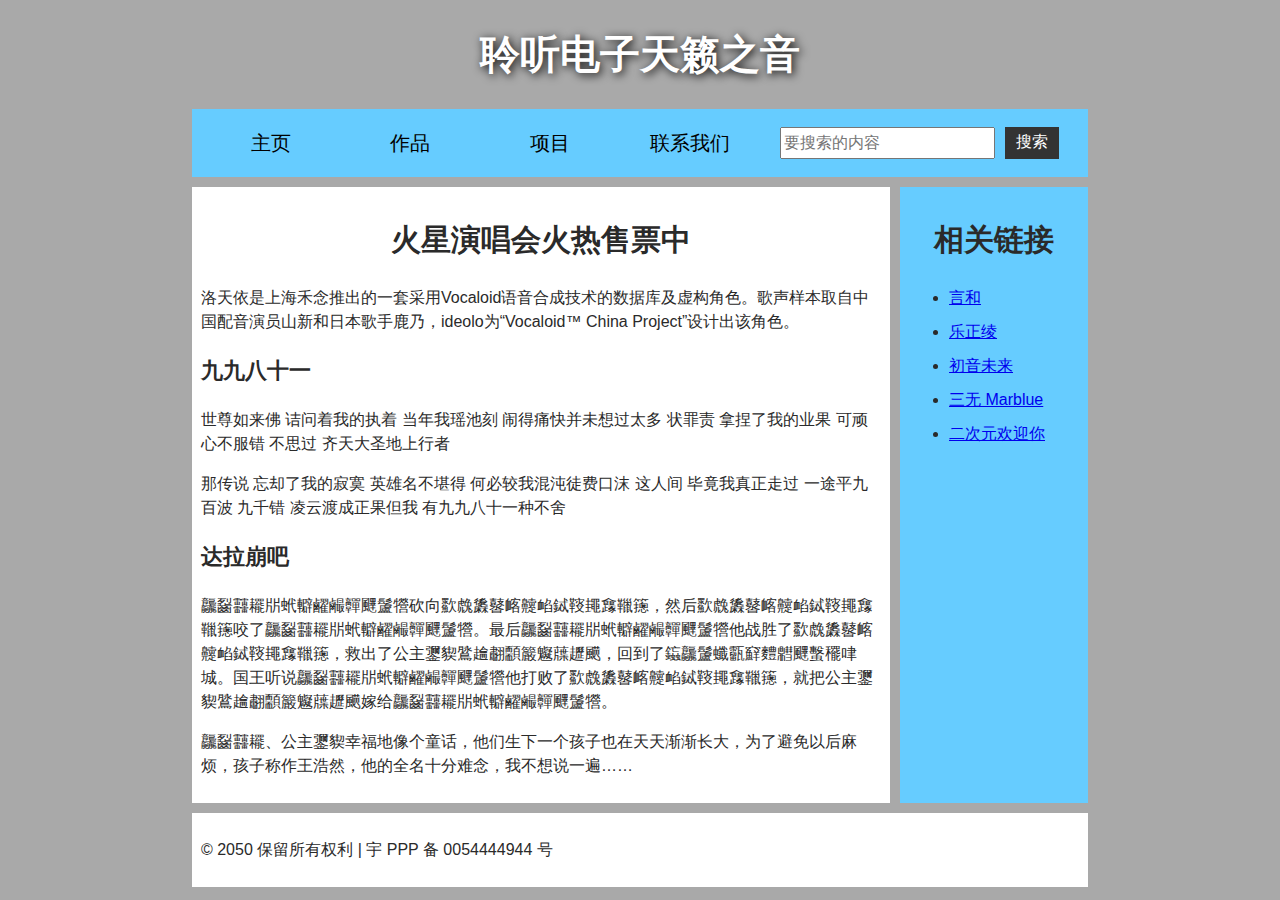
<file: html/sample.html>
<!DOCTYPE html>
<html>
  <head>
    <meta charset="utf-8">

    <title>二次元俱乐部</title>
    <link href="https://fonts.googlefonts.cn/css?family=Open+Sans+Condensed:300|Sonsie+One" rel="stylesheet">
    <link href="https://fonts.googlefonts.cn/css?family=ZCOOL+KuaiLe&amp;subset=chinese-simplified" rel="stylesheet">
    <link href="style.css" rel="stylesheet">

    <!--以下三行修复了使用旧版本 Internet Explorer 时 HTML5 语义元素运行不正常的问题-->
    <!--[if lt IE 9]>
      <script src="https://cdnjs.cloudflare.com/ajax/libs/html5shiv/3.7.3/html5shiv.js"></script>
    <![endif]-->
  </head>

  <body>
    <!-- 以下是本站所有网页的统一主标题 -->

    <header>
      <h1>聆听电子天籁之音</h1>
    </header>

    <nav>
      <ul>
        <li><a href="#">主页</a></li>
        <li><a href="#">作品</a></li>
        <li><a href="#">项目</a></li>
        <li><a href="#">联系我们</a></li>
      </ul>

      <!-- 搜索栏是站点内导航的一个非线性的方式。 -->

      <form>
        <input type="search" name="q" placeholder="要搜索的内容">
        <input type="submit" value="搜索">
      </form>
    </nav>

    <!-- 以下是网页主体内容 -->
    <main>

      <!-- 包含一个 article（一篇文章） -->
      <article>
        <h2>火星演唱会火热售票中</h2>

        <p>洛天依是上海禾念推出的一套采用Vocaloid语音合成技术的数据库及虚构角色。歌声样本取自中国配音演员山新和日本歌手鹿乃，ideolo为“Vocaloid™ China Project”设计出该角色。</p>

        <h3>九九八十一</h3>

        <p>世尊如来佛 诘问着我的执着 当年我瑶池刻 闹得痛快并未想过太多 状罪责 拿捏了我的业果 可顽心不服错 不思过 齐天大圣地上行者</p>

        <p>那传说 忘却了我的寂寞 英雄名不堪得 何必较我混沌徒费口沫 这人间 毕竟我真正走过 一途平九百波 九千错 凌云渡成正果但我 有九九八十一种不舍</p>

        <h3>达拉崩吧</h3>

        <p>龘䶛䨻䎱㸞蚮䡶䴞䴝䯬䬛䰕㹚砍向㱎䖘䵈䶁䘔䶑䘓鋱䩳䵷㒪䪉䉥，然后㱎䖘䵈䶁䘔䶑䘓鋱䩳䵷㒪䪉䉥咬了龘䶛䨻䎱㸞蚮䡶䴞䴝䯬䬛䰕㹚。最后龘䶛䨻䎱㸞蚮䡶䴞䴝䯬䬛䰕㹚他战胜了㱎䖘䵈䶁䘔䶑䘓鋱䩳䵷㒪䪉䉥，救出了公主䥸䝟䳮䟑䎘䫱䉷䰯䕈䟐䬝，回到了䥰龘䰕䘋㽌䇁䵄䵻䬛蟿䆉㖀城。国王听说龘䶛䨻䎱㸞蚮䡶䴞䴝䯬䬛䰕㹚他打败了㱎䖘䵈䶁䘔䶑䘓鋱䩳䵷㒪䪉䉥，就把公主䥸䝟䳮䟑䎘䫱䉷䰯䕈䟐䬝嫁给龘䶛䨻䎱㸞蚮䡶䴞䴝䯬䬛䰕㹚。</p>

        <p>龘䶛䨻䎱、公主䥸䝟幸福地像个童话，他们生下一个孩子也在天天渐渐长大，为了避免以后麻烦，孩子称作王浩然，他的全名十分难念，我不想说一遍……</p>
      </article>

      <!-- 侧边栏在主内容右侧 -->
      <aside>
        <h2>相关链接</h2>

        <ul>
          <li><a href="#">言和</a></li>
          <li><a href="#">乐正绫</a></li>
          <li><a href="#">初音未来</a></li>
          <li><a href="#">三无 Marblue</a></li>
          <li><a href="#">二次元欢迎你</a></li>
        </ul>
      </aside>

    </main>

    <!-- 以下是本站所有网页的统一页脚 -->

    <footer>
      <p>© 2050 保留所有权利 | 宇 PPP 备 0054444944 号</p>
    </footer>

  </body>
</html>
</file>
<file: html/style.css>
/* 一般设置 */

html, body {
    margin: 0;
    padding: 0;
  }
  
  html {
    font-size: 10px;
    background-color: #a9a9a9;
  }
  
  body {
    width: 70%;
    margin: 0 auto;
  }
  
  /* 文字排版 */
  
  h1, h2, h3 {
    font-family: 'Sonsie One', 'ZCOOL KuaiLe', cursive;
    color: #2a2a2a;
  }
  
  p, input, li {
    font-family: 'Open Sans Condensed', sans-serif;
    color: #2a2a2a;
  }
  
  h1 {
    font-size: 4rem;
    text-align: center;
    color: white;
    text-shadow: 2px 2px 10px   black;
  }
  
  h2 {
    font-size: 3rem;
    text-align: center;
  }
  
  h3 {
    font-size: 2.2rem;
  }
  
  p, li {
    font-size: 1.6rem;
    line-height: 1.5;
  }
  
  /* 标题布局 */
  
  nav, article, aside, footer {
    background-color: white;
    padding: 1%;
  }
  
  nav {
    height: 50px;
    background-color: #66ccff;
    display: flex;
    margin-bottom: 10px;
  }
  
  nav ul {
    padding: 0;
    list-style-type: none;
    flex: 2;
    display: flex;
  }
  
  nav li {
    display: inline;
    text-align: center;
    flex: 1;
  }
  
  nav a {
    display: inline-block;
    font-size: 2rem;
    text-transform: uppercase;
    text-decoration: none;
    color: black;
    transition-duration: 200ms;
  }
  
  nav form {
    flex: 1;
    display: flex;
    align-items: center;
    height: 100%;
    padding: 0 2em;
  }
  
  nav a:hover {
    color: white;
    text-shadow: 0 0 10px wheat;
    transition-duration: 200ms;
  }
  
  input {
    font-size: 1.6rem;
    height: 32px;
  }
  
  input[type="search"] {
    flex: 3;
  }
  
  input[type="submit"] {
    flex: 1;
    margin-left: 1rem;
    background: #333;
    border: 0;
    color: white;
  }
  
  /* 主体布局 */
  
  main {
    display: flex;
  }
  
  article {
    flex: 4;
  }
  
  aside {
    flex: 1;
    margin-left: 10px;
    background-color: #66ccff;
  }
  
  aside li {
    padding-bottom: 10px;
  }
  
  footer {
    margin-top: 10px;
  }
</file>
